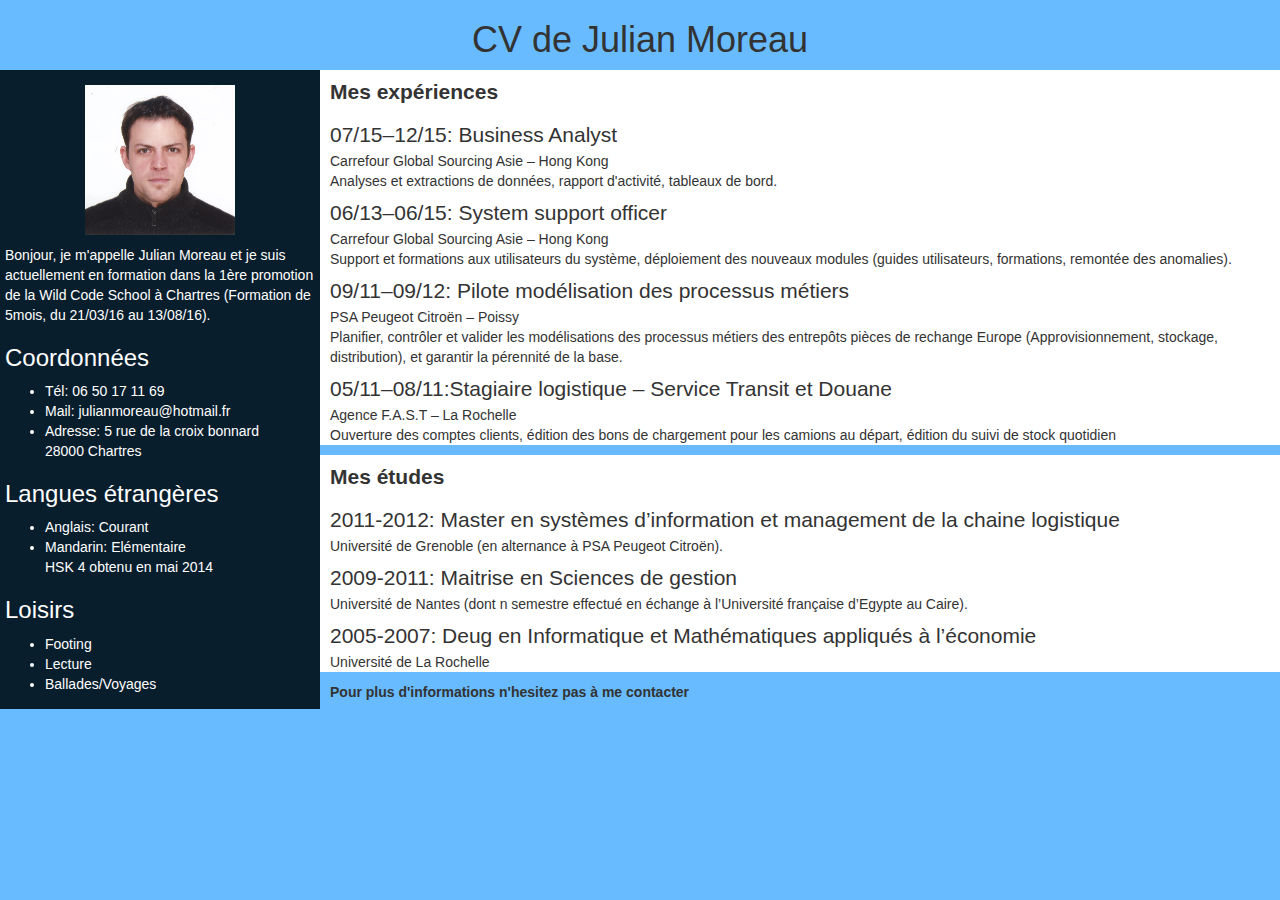
<file: index.html>
<!DOCTYPE html>
<html>
<head>
  <title>Julian Moreau -CV</title>
  <meta charset="utf-8">
   <meta name="viewport" content="width=device-width, initial-scale=1">
  <link rel="stylesheet" href="css/bootstrap.min.css">
  <script src="https://ajax.googleapis.com/ajax/libs/jquery/1.12.0/jquery.min.js"></script>
  <script src="http://maxcdn.bootstrapcdn.com/bootstrap/3.3.6/js/bootstrap.min.js"></script>
  <link rel="stylesheet" href="style.css">
<body>
	<header>
	<h1>CV de Julian Moreau</h1>
	</header>
	<div id="container">
		<div id="left-box">
			<p class="image"><img src="img/profile.jpg" alt="Julian Moreau"></p>
			<p>Bonjour, je m'appelle Julian Moreau et je suis actuellement en formation dans la 1ère promotion de la Wild Code School à Chartres (Formation de 5mois, du 21/03/16 au 13/08/16).</p>
			<h3>Coordonnées</h3>
			 	<ul>
			 		<li>Tél: 06 50 17 11 69</li>
			 		<li>Mail: julianmoreau@hotmail.fr</li>
			 		<li>Adresse: 5 rue de la croix bonnard<br/>28000 Chartres</li>
			 	</ul>
			 <h3>Langues étrangères</h3>
			 	<ul>
			 		<li>Anglais: Courant</li>
			 		<li>Mandarin: Elémentaire<br/>
			 		HSK 4 obtenu en mai 2014</li>
			 	</ul>
			 <h3>Loisirs</h3>
			 	<ul>
			 		<li>Footing</li>
			 		<li>Lecture</li>
			 		<li>Ballades/Voyages</li>
			 	</ul>
		</div>
		<div id="right-box">
			<div id="experience-box">
				<h2><strong>Mes expériences</strong></h2>
				<div class ="experience">
					<h2>07/15–12/15: Business Analyst</h2>
					<p>Carrefour Global Sourcing Asie – Hong Kong<br/>Analyses et extractions de données, rapport d'activité, tableaux de bord.<p>
				</div>
				<div class ="experience">
					<h2>06/13–06/15: System support officer</h2>
					<p>Carrefour Global Sourcing Asie – Hong Kong<br/>Support et formations aux utilisateurs du système, déploiement des nouveaux modules (guides utilisateurs, formations, remontée des anomalies).<p>
				</div>
				<div class ="experience">
					<h2>09/11–09/12: Pilote modélisation des processus métiers</h2>
					<p>PSA Peugeot Citroën – Poissy<br/>Planifier, contrôler et valider les modélisations des processus métiers des entrepôts pièces de rechange Europe (Approvisionnement, stockage, distribution), et garantir la pérennité de la base.<p>
				</div>
				<div class ="experience">
					<h2>05/11–08/11:Stagiaire logistique – Service Transit et Douane</h2>
					<p>Agence F.A.S.T – La Rochelle<br/>Ouverture des comptes clients, édition des bons de chargement pour les camions au départ, édition du suivi de stock quotidien<p>
				</div>
			</div>
			<div id="studies-box">
				<h2><strong>Mes études</strong></h2>
				<div class ="study">
					<h2>2011-2012: Master en systèmes d’information et management de la chaine logistique</h2>
					<p>Université de Grenoble (en alternance à PSA Peugeot Citroën).<p>
				</div>
				<div class ="study">
					<h2>2009-2011: Maitrise en Sciences de gestion</h2>
					<p>Université de Nantes (dont
n semestre effectué en échange à l’Université française d’Egypte au Caire).<p>
				</div>
				<div class ="study">
					<h2>2005-2007: Deug en Informatique et Mathématiques appliqués à l’économie</h2>
					<p>Université de La Rochelle<p>
				</div>	
			</div>
		</div>
	</div>
	<footer>
	<p><strong>Pour plus d'informations n'hesitez pas à me contacter</strong></p>
	</footer>
</body>
</html>
</file>
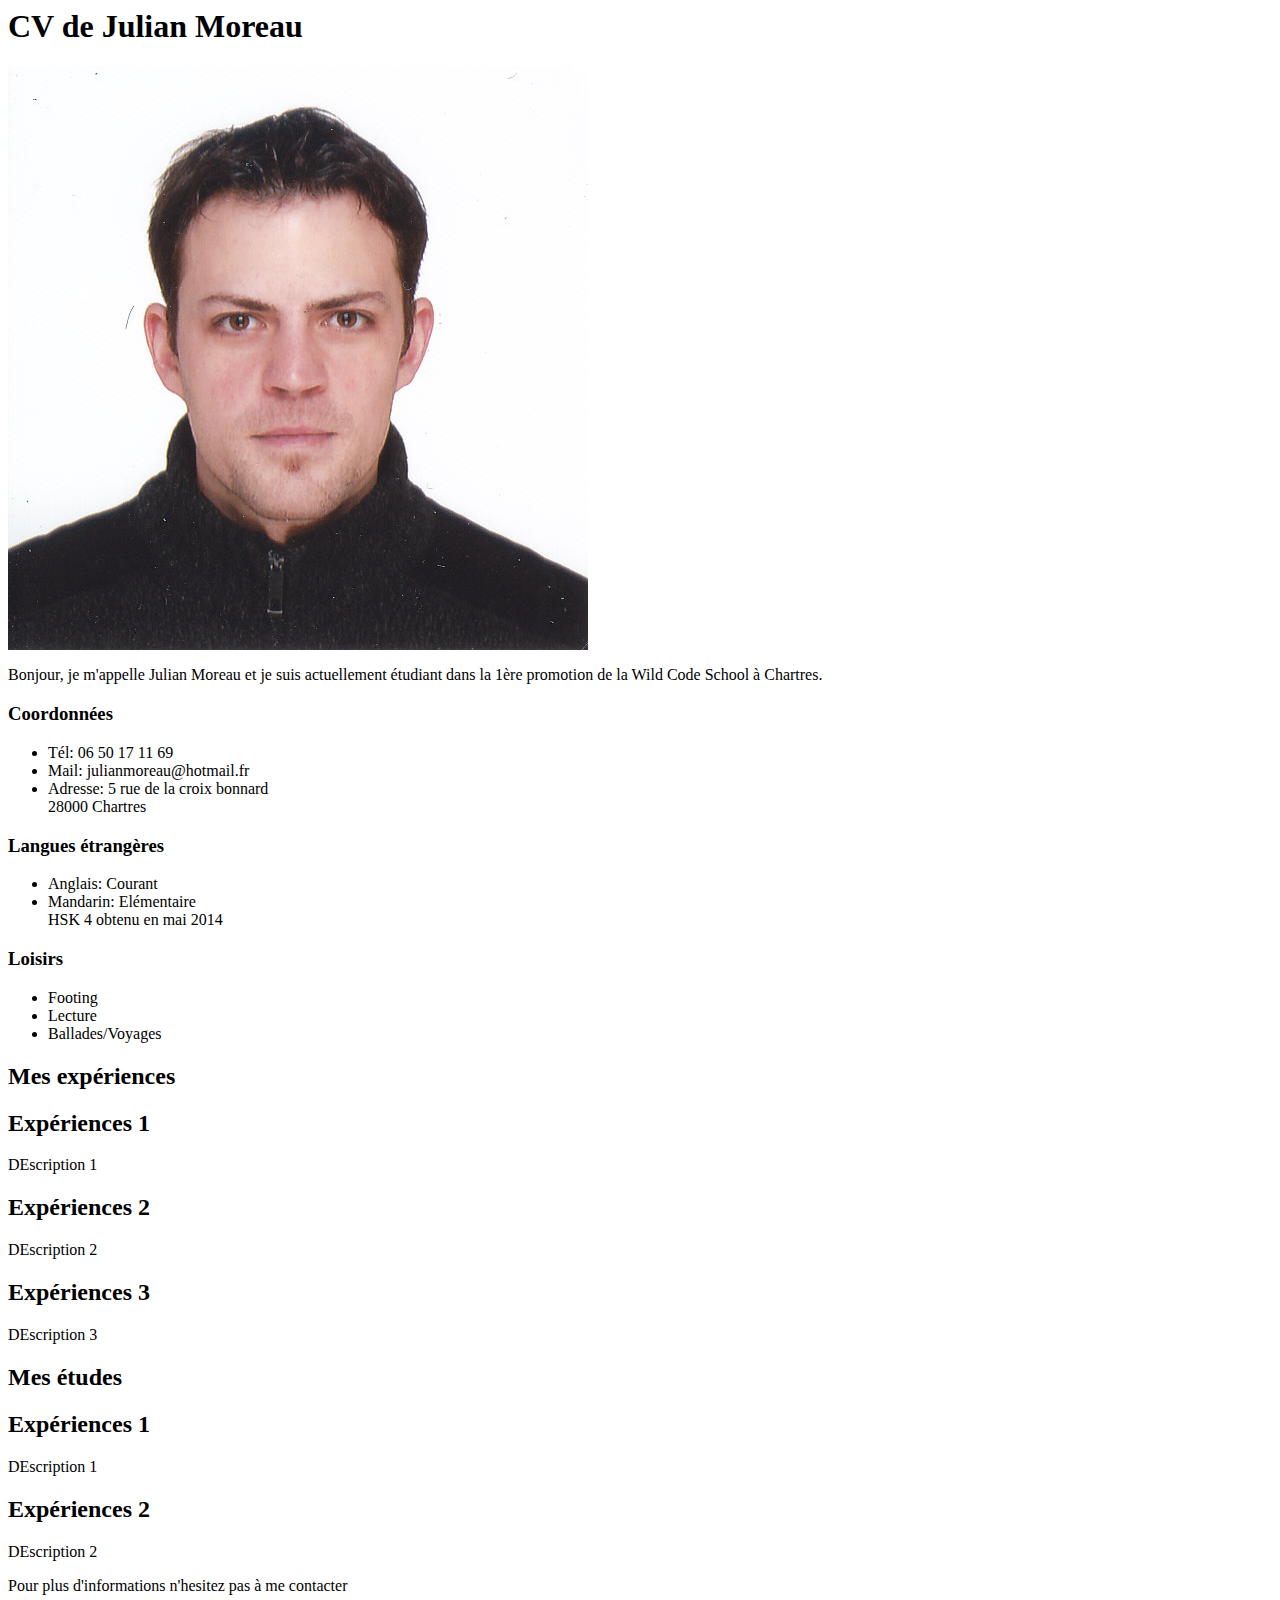
<file: untitled.html>
<body>
	<header>
	<h1>CV de Julian Moreau</h1>
	</header>
	<div class="row container">
		<div class="col-md-4 left-box">
			 <p class="image"><img src="img/profile.jpg" alt="Julian Moreau"></p>
			 <p>Bonjour, je m'appelle Julian Moreau et je suis actuellement étudiant dans la 1ère promotion de la Wild Code School à Chartres.</p>
			 <h3>Coordonnées</h3>
			 	<ul>
			 		<li>Tél: 06 50 17 11 69</li>
			 		<li>Mail: julianmoreau@hotmail.fr</li>
			 		<li>Adresse: 5 rue de la croix bonnard</br>28000 Chartres</li>
			 	</ul>
			 <h3>Langues étrangères</h3>
			 	<ul>
			 		<li>Anglais: Courant</li>
			 		<li>Mandarin: Elémentaire</br>
			 		HSK 4 obtenu en mai 2014</li>
			 	</ul>
			 <h3>Loisirs</h3>
			 	<ul>
			 		<li>Footing</li>
			 		<li>Lecture</li>
			 		<li>Ballades/Voyages</li>
			 	</ul>
		</div>
		<div class="col-md-8 right-box">
			<div id="experience-box">
				<h2>Mes expériences</h2>
				<div class ="experience">
					<h2>Expériences 1</h2>
					<p>DEscription 1<p>
				</div>
				<div class ="experience">
					<h2>Expériences 2</h2>
					<p>DEscription 2<p>
				</div>
				<div class ="experience">
					<h2>Expériences 3</h2>
					<p>DEscription 3<p>
				</div>
			</div>
			<div id="studies-box">
				<h2>Mes études</h2>
				<div class ="study">
					<h2>Expériences 1</h2>
					<p>DEscription 1<p>
				</div>
				<div class ="study">
					<h2>Expériences 2</h2>
					<p>DEscription 2<p>
				</div>		
			</div>
		</div>
	</div>
	<footer>
	<p>Pour plus d'informations n'hesitez pas à me contacter</p>
	</footer>
</body>
</html>
</file>
<file: style.css>
body{
	background-color: rgb(104,187,285);
}
h1{
	text-align: center;
}

#experience-box > h2:first-child, #studies-box > h2:first-child
{
	margin-top:0px;
	margin-bottom: 20px;
}

#experience-box, #studies-box{
	padding-top: 10px;

}

img{
	height: 150px;
	width: 150px; 
}


.image{
	text-align:center;
}

#left-box{
	float:left;
	width:25%;
	background-color: rgb(9,30,45);
	color: white;
	padding: 5px;
	padding-top: 15px;
	margin-right:10px;

}

#right-box h2{
	font-size: 1.5em;
	margin-top: 10px;
	margin-bottom: 5px;
}

#experience-box, #studies-box{
	background-color: white;
}
</file>
